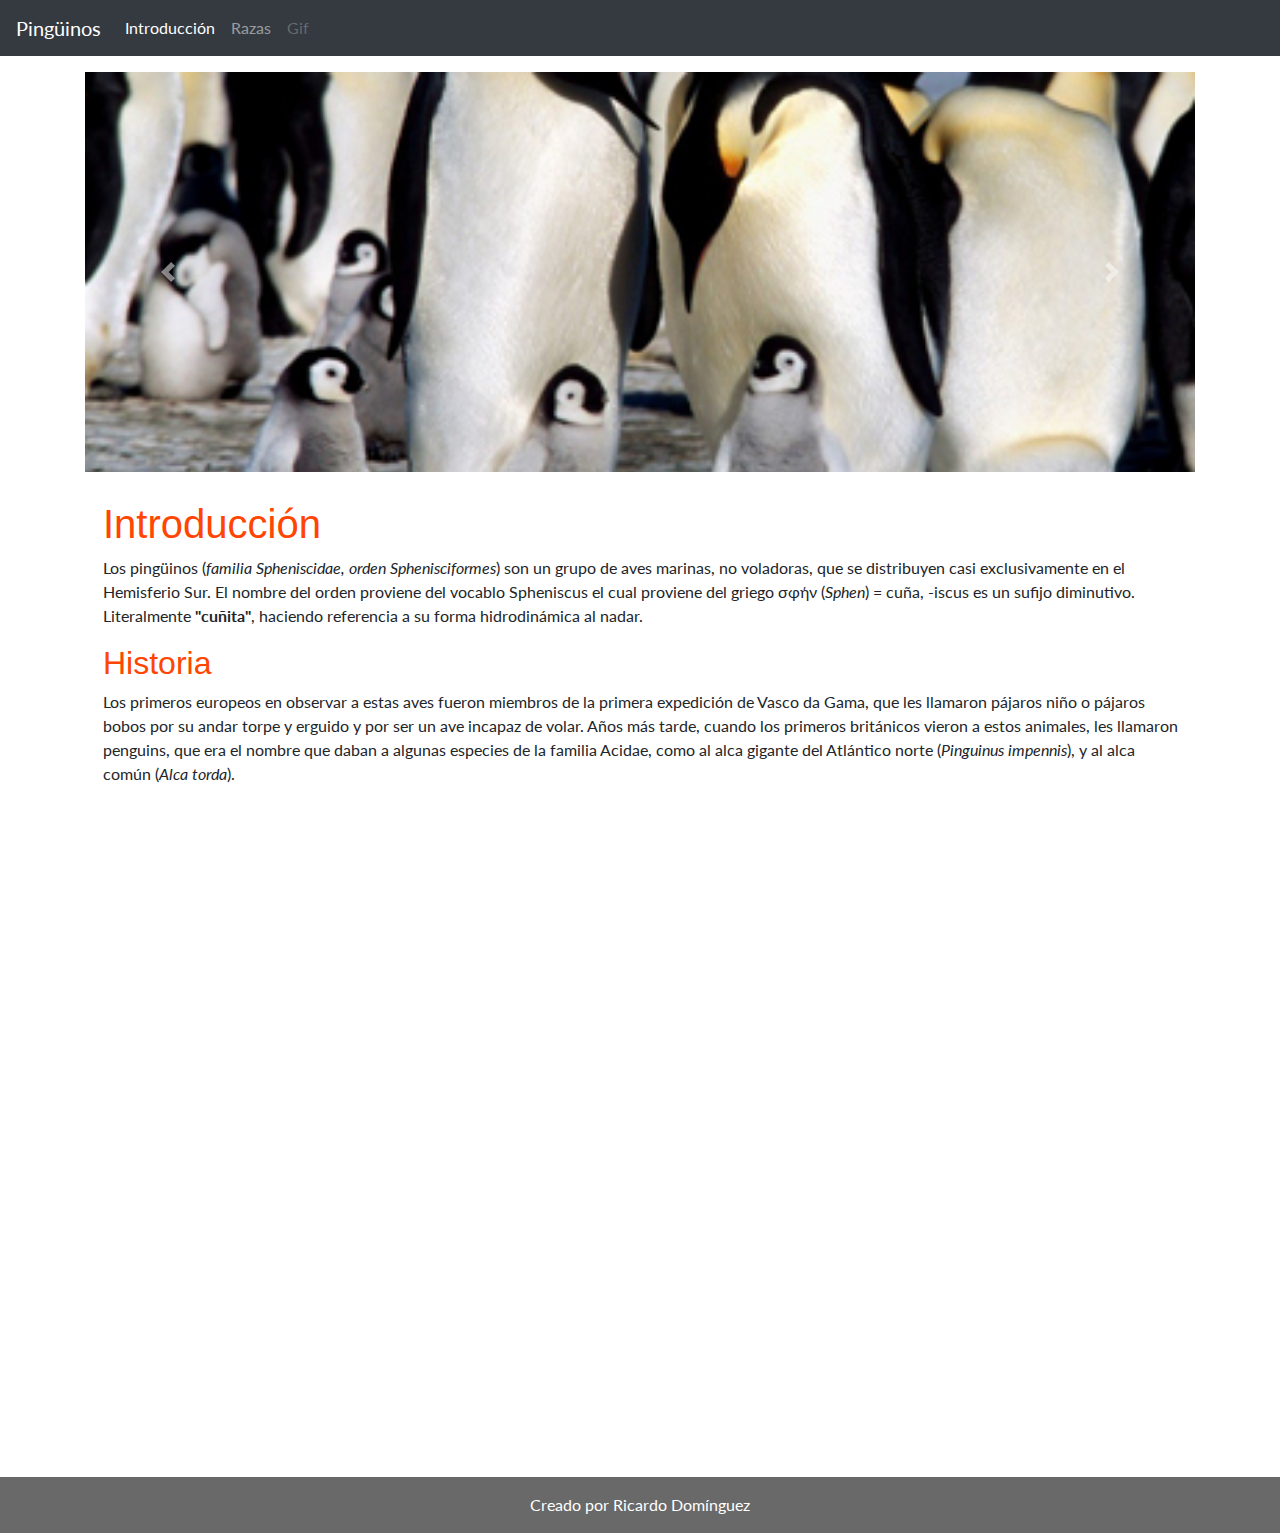
<file: public/index.html>
<!doctype html>
<html lang="en">
  <head>
    <!-- Required meta tags -->
    <meta charset="utf-8">
    <meta name="viewport" content="width=device-width, initial-scale=1, shrink-to-fit=no">

    <!-- Bootstrap CSS -->
    <link rel="stylesheet" href="https://maxcdn.bootstrapcdn.com/bootstrap/4.0.0/css/bootstrap.min.css" integrity="sha384-Gn5384xqQ1aoWXA+058RXPxPg6fy4IWvTNh0E263XmFcJlSAwiGgFAW/dAiS6JXm" crossorigin="anonymous">
    <link rel="stylesheet" href="css/estilos.css">

    <title>Introducción</title>
  </head>
  <nav class="navbar navbar-expand-lg navbar-dark bg-dark">
    <a class="navbar-brand" href="#">Pingüinos</a>
    <button class="navbar-toggler" type="button" data-toggle="collapse" data-target="#navbarSupportedContent" aria-controls="navbarSupportedContent" aria-expanded="false" aria-label="Toggle navigation">
      <span class="navbar-toggler-icon"></span>
    </button>
    <div class="collapse navbar-collapse" id="navbarSupportedContent">
      <ul class="navbar-nav mr-auto">
        <li class="nav-item active">
          <a class="nav-link" href="index.html">Introducción <span class="sr-only">(current)</span></a>
        </li>
        <li class="nav-item">
          <a class="nav-link" href="razas.html">Razas</a>
        </li>
        <li class="nav-item">
          <a class="nav-link disabled" href="gif.html">Gif</a>
        </li>
      </ul>
    </div>
  </nav>
  <body>
    <div class="container mt-3">
    <div id="carouselExampleControls" class="carousel slide" data-ride="carousel">
        <div class="carousel-inner">
          <div class="carousel-item active">
            <img class="d-block w-100" src="./images/001.jpg" alt="First slide">
          </div>
          <div class="carousel-item">
            <img class="d-block w-100" src="./images/002.jpg" alt="Second slide">
          </div>
          <div class="carousel-item">
            <img class="d-block w-100" src="./images/003.jpg" alt="Third slide">
          </div>
        </div>
        <a class="carousel-control-prev" href="#carouselExampleControls" role="button" data-slide="prev">
          <span class="carousel-control-prev-icon" aria-hidden="true"></span>
          <span class="sr-only">Previous</span>
        </a>
        <a class="carousel-control-next" href="#carouselExampleControls" role="button" data-slide="next">
          <span class="carousel-control-next-icon" aria-hidden="true"></span>
          <span class="sr-only">Next</span>
        </a>
      </div>
      <div class="jumbotron">
      <div class="container p-1 m-1">
      <h1>Introducción</h1>
          <dt class="col-2-sm-6 font-weight-normal">Los pingüinos (<em>familia Spheniscidae, orden Sphenisciformes</em>) son un grupo de aves marinas, no voladoras, que se distribuyen casi exclusivamente en el Hemisferio Sur. El nombre del orden proviene del vocablo Spheniscus el cual proviene del griego σφήν (<em>Sphen</em>) = cuña, -iscus es un sufijo diminutivo. Literalmente <strong>"cuñita"</strong>, haciendo referencia a su forma hidrodinámica al nadar.</dt>
      <p></p>
      <h2>Historia</h2> 
          <dt class="col-2-sm-6 font-weight-normal">Los primeros europeos en observar a estas aves fueron miembros de la primera expedición de Vasco da Gama, que les llamaron pájaros niño o pájaros bobos por su andar torpe y erguido y por ser un ave incapaz de volar. Años más tarde, cuando los primeros británicos vieron a estos animales, les llamaron penguins, que era el nombre que daban a algunas especies de la familia Acidae, como al alca gigante del Atlántico norte (<em>Pinguinus impennis</em>),​ y al alca común (<em>Alca torda</em>).</dt>   
      </div>
      </div>
      </div>
      <div class="container md-3">
      <div class="embed-responsive embed-responsive-16by9">
        <iframe width="560" height="315" src="https://www.youtube.com/embed/7AAjMpe9wgM" frameborder="0" allow="autoplay; encrypted-media" allowfullscreen></iframe>
      </div>
      </div>
      <div class="container-fluid text-white mt-3 footer">
        <div class="container">
            <div class="row">
                <div class="col text-center pt-3">
                    <p>Creado por Ricardo Domínguez</p>
                </div>
            </div>
        </div>
    </div>
    <!-- Optional JavaScript -->
    <!-- jQuery first, then Popper.js, then Bootstrap JS -->
    <script src="https://code.jquery.com/jquery-3.2.1.slim.min.js" integrity="sha384-KJ3o2DKtIkvYIK3UENzmM7KCkRr/rE9/Qpg6aAZGJwFDMVNA/GpGFF93hXpG5KkN" crossorigin="anonymous"></script>
    <script src="https://cdnjs.cloudflare.com/ajax/libs/popper.js/1.12.9/umd/popper.min.js" integrity="sha384-ApNbgh9B+Y1QKtv3Rn7W3mgPxhU9K/ScQsAP7hUibX39j7fakFPskvXusvfa0b4Q" crossorigin="anonymous"></script>
    <script src="https://maxcdn.bootstrapcdn.com/bootstrap/4.0.0/js/bootstrap.min.js" integrity="sha384-JZR6Spejh4U02d8jOt6vLEHfe/JQGiRRSQQxSfFWpi1MquVdAyjUar5+76PVCmYl" crossorigin="anonymous"></script>
  </body>
</html>
</file>
<file: public/css/estilos.css>
@import url('https://fonts.googleapis.com/css?family=Lato:400,400i,700|Roboto+Slab');

body{
    background-image: url(https://www.toptal.com/designers/subtlepatterns/patterns/fresh_snow.png);
    background-repeat: repeat;
    background-attachment: scroll;
    font-family: 'Lato', sans-serif;
}

h1, h2{
    font-family: 'Roboto', sans-serif;
    color: orangered;
}

.carousel-item{
    max-height: 400px;
    min-height: 300px;
}

.footer{
    background-color:dimgray;
}

.jumbotron{
    margin-top: 10px;
    padding: 10px;
    background-color: white;
}
</file>
